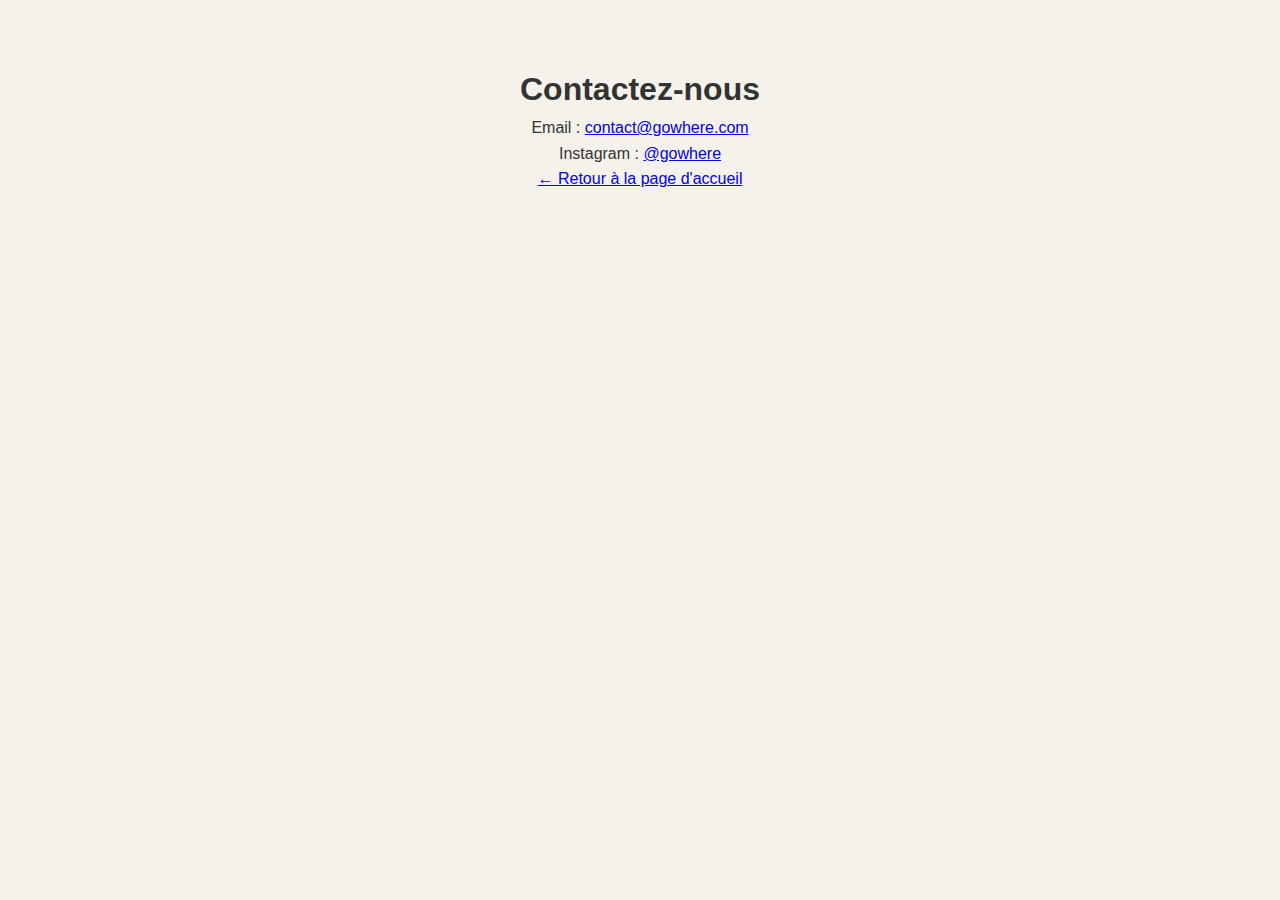
<file: contact.html>
<!DOCTYPE html>
<html lang="fr">
<head>
    <meta charset="UTF-8">
    <meta name="viewport" content="width=device-width, initial-scale=1.0">
    <title>Contact GoWhere</title>
    <link rel="stylesheet" href="style.css">
</head>
<body>
    <main style="padding: 4rem 2rem; text-align:center;">
        <h1>Contactez-nous</h1>
        <p>Email : <a href="mailto:contact@gowhere.com">contact@gowhere.com</a></p>
        <p>Instagram : <a href="https://instagram.com/gowhere" target="_blank">@gowhere</a></p>
        <p><a href="index.html">← Retour à la page d'accueil</a></p>
    </main>
</body>
</html>
</file>
<file: style.css>
/* Reset global */
* {
    margin: 0;
    padding: 0;
    box-sizing: border-box;
}

body {
    font-family: 'Arial', sans-serif;
    background-color: #F5F2EB;
    color: #333;
    line-height: 1.6;
}

/* Header */
header {
    position: relative;
    height: 80vh;
    display: flex;
    align-items: center;
    justify-content: center;
    overflow: hidden;
}

.header-image {
    position: absolute;
    top: 0;
    left: 0;
    width: 100%;
    height: 120%;
    object-fit: cover;
    z-index: 1;
}

header::after {
    content: '';
    position: absolute;
    inset: 0;
    background-color: rgba(0,0,0,0.3);
    z-index: 2;
}

.header-overlay {
    position: relative;
    text-align: center;
    color: #fff;
    z-index: 3;
}

.header-overlay h1 {
    font-family: 'Brush Script MT', cursive;
    font-size: 4rem;
    margin-bottom: 1rem;
}

.header-overlay .slogan {
    font-size: 1.5rem;
}

/* Phone */
.phone-container {
    display: flex;
    justify-content: center;
    margin: 3rem 0;
}

.phone {
    width: 200px;
    height: 400px;
    border: 10px solid #D8BFAA;
    border-radius: 30px;
    background-color: #fff;
    overflow: hidden;
    position: relative;
    box-shadow: 0 10px 30px rgba(0,0,0,0.2);
    display: flex;
    flex-direction: column;
    align-items: center;
}

/* Swipe paysage fluide */
.screen {
    width: 100%;
    height: 100%;
    position: relative;
    overflow: hidden;
}

.swipe-img {
    position: absolute;
    top: 0;
    left: 100%;
    width: 100%;
    height: 100%;
    object-fit: cover;
    animation: swipe-continuous 12s linear infinite;
}

.swipe-img:nth-child(1) { animation-delay: 0s; }
.swipe-img:nth-child(2) { animation-delay: 3s; }
.swipe-img:nth-child(3) { animation-delay: 6s; }
.swipe-img:nth-child(4) { animation-delay: 9s; }

@keyframes swipe-continuous {
    0% { left: 100%; }
    10% { left: 0; }
    33% { left: 0; }
    43% { left: -100%; }
    100% { left: -100%; }
}

/* Image mini décoratif en bas, taille légèrement augmentée */
.phone-bottom-image {
    position: absolute;
    bottom: 5px;
    width: 80px;   /* taille augmentée */
    height: 80px;
}

.phone-bottom-image img {
    width: 100%;
    height: auto;
}

/* Rubriques */
main {
    padding: 4rem 2rem;
}

.rubrique {
    display: flex;
    justify-content: center;
    margin-bottom: 4rem;
    opacity: 0;
    transform: translateY(50px);
    transition: all 0.8s ease-out;
}

.rubrique.visible {
    opacity: 1;
    transform: translateY(0);
}

.bubble {
    background-color: #fff;
    border-radius: 30px;
    box-shadow: 0 8px 20px rgba(0,0,0,0.15);
    padding: 2rem;
    max-width: 700px;
    text-align: center;
}

.bubble h2 {
    font-size: 1.8rem;
    margin-bottom: 1rem;
}

.bubble p, .bubble ul {
    font-size: 1rem;
    margin: 0.5rem 0;
}

.bubble ul {
    list-style: none;
    padding: 0;
}

.bubble ul li {
    margin: 0.5rem 0;
}

/* CTA */
.cta {
    text-align: center;
    margin: 3rem 0;
}

.btn {
    background-color: #D8BFAA;
    color: #fff;
    text-decoration: none;
    padding: 1rem 2rem;
    border-radius: 50px;
    font-size: 1.2rem;
    transition: all 0.3s ease;
}

.btn:hover {
    background-color: #c7a885;
    transform: translateY(-3px);
}

/* Avis */
.avis {
    background-color: rgba(216, 191, 170, 0.2);
    padding: 3rem 2rem;
    text-align: center;
    overflow: hidden;
}

.avis h3 {
    margin-bottom: 2rem;
}

.carousel {
    width: 100%;
    overflow: hidden;
}

.carousel-track {
    display: flex;
    gap: 2rem;
    width: max-content;
    animation: scroll 20s linear infinite;
}

.avis-item {
    flex: 0 0 300px;
    background-color: #fff;
    padding: 1.5rem;
    border-radius: 15px;
    box-shadow: 0 5px 15px rgba(0,0,0,0.1);
}

@keyframes scroll {
    0% { transform: translateX(0); }
    100% { transform: translateX(-50%); }
}

/* Footer */
footer {
    background-color: #D8BFAA;
    color: #fff;
    text-align: center;
    padding: 1rem;
    font-size: 0.9rem;
}
</file>
